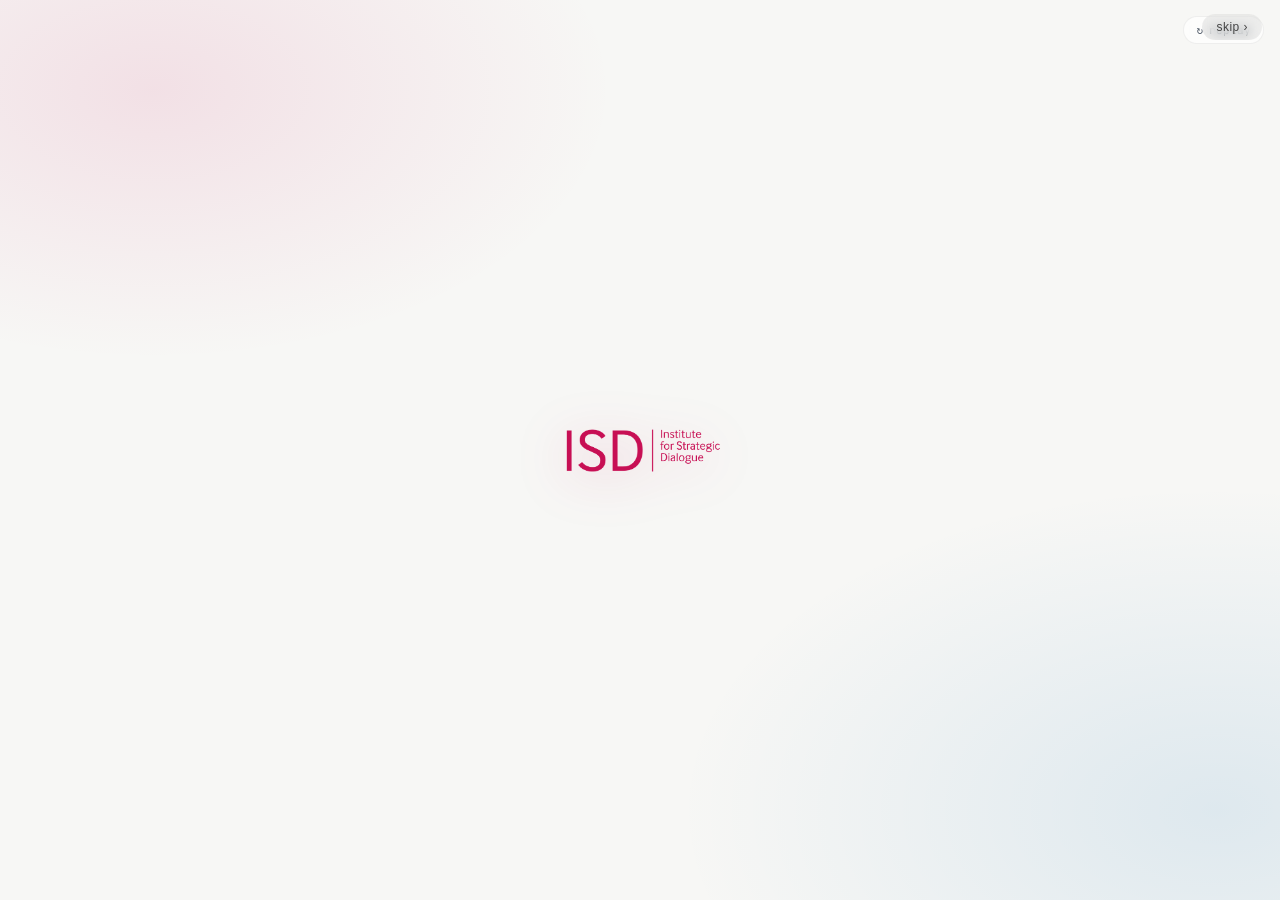
<file: corpus_intel/static/intro.html>
<!DOCTYPE html>
<html lang="en">
<head>
  <meta charset="utf-8">
  <title>Loading…</title>
  <meta name="robots" content="noindex">
  <style>
    html, body { margin: 0; padding: 0; height: 100%; background: #faf9f5; overflow: hidden; }
    iframe { border: 0; width: 100%; height: 100%; display: block; }
    .skip {
      position: fixed; top: 14px; right: 18px;
      background: rgba(15,15,15,0.06); color: #444;
      border: 0; padding: 7px 14px;
      border-radius: 18px;
      font: 12px/1 -apple-system, BlinkMacSystemFont, "Segoe UI", sans-serif;
      letter-spacing: 0.04em;
      cursor: pointer; z-index: 100;
      backdrop-filter: blur(6px);
      -webkit-backdrop-filter: blur(6px);
      transition: background 0.2s;
    }
    .skip:hover { background: rgba(15,15,15,0.12); }
    .skip:focus { outline: 2px solid #C8175D; outline-offset: 2px; }
  </style>
</head>
<body>
  <iframe src="brand-intro.html" title="Brand intro" aria-hidden="true"></iframe>
  <button class="skip" onclick="goToApp()" aria-label="Skip intro and open app">skip ›</button>
  <script>
    // Animation runs ~10.2s end-to-end; redirect a hair after the final fade.
    var INTRO_DURATION_MS = 10500;
    var redirected = false;
    function goToApp() {
      if (redirected) return;
      redirected = true;
      location.replace('index.html');
    }
    setTimeout(goToApp, INTRO_DURATION_MS);
    // Click anywhere outside the iframe to skip too.
    document.addEventListener('click', function(e) {
      if (e.target.tagName !== 'IFRAME') goToApp();
    });
  </script>
</body>
</html>
</file>
